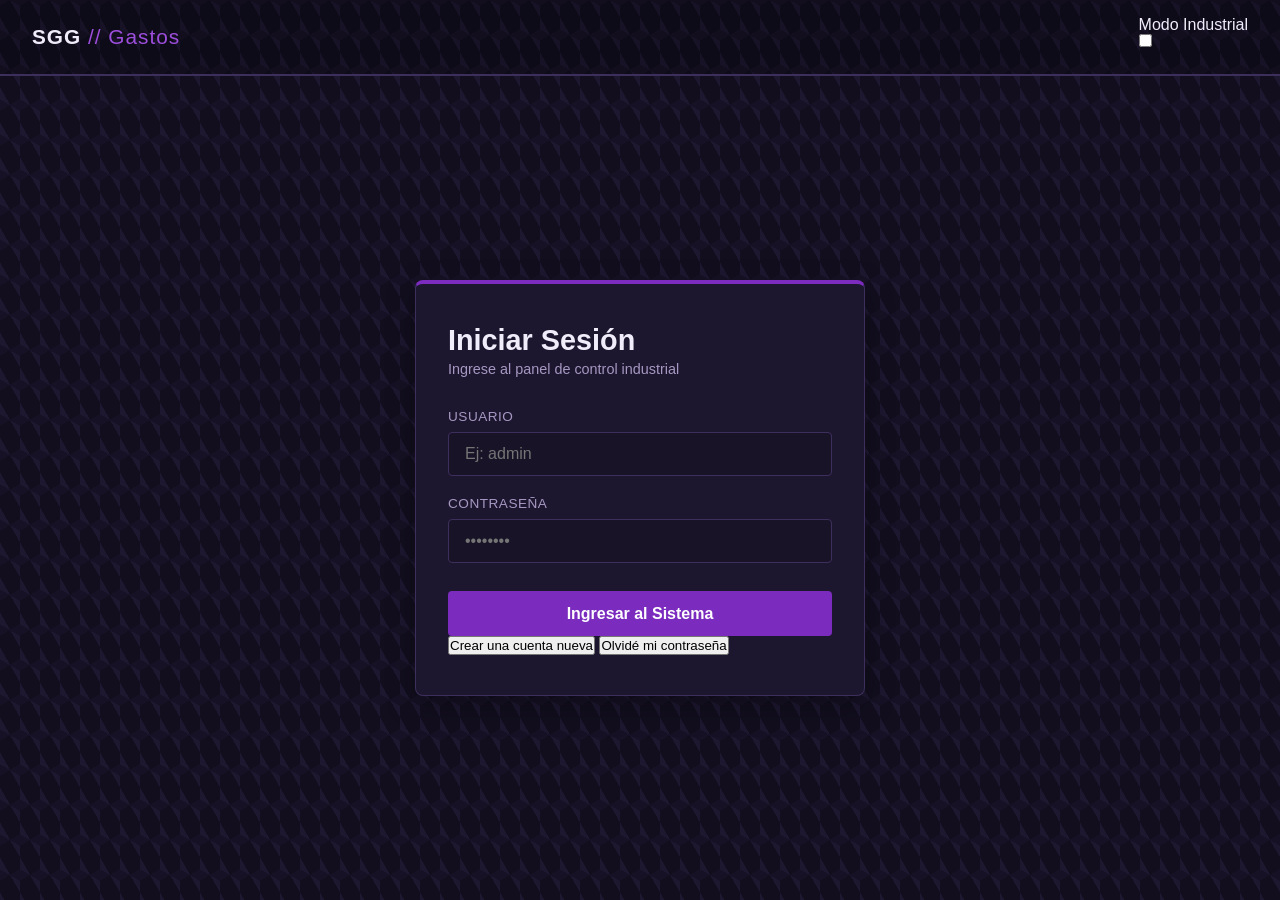
<file: 2 incremento 1/index.html>
<!DOCTYPE html>
<html lang="es" data-theme="dark">
<head>
    <meta charset="UTF-8">
    <meta name="viewport" content="width=device-width, initial-scale=1.0">
    <title>SGG - Sistema de Gestión de Gastos</title>
    <link rel="stylesheet" href="css/style.css">
    <script src="java/login.js" defer></script>
</head>
<body>

    <header class="global-header">
        <div class="logo">SGG <span>// Gastos</span></div>
        <div class="theme-switch-container">
            <span class="theme-label" id="themeLabel">Modo Industrial</span>
            <label class="switch" aria-label="Cambiar tema visual">
                <input type="checkbox" id="themeToggle">
                <span class="slider"></span>
            </label>
        </div>
    </header>

    <main class="main-container">
        
        <section id="viewLogin" class="auth-card">
            <h2>Iniciar Sesión</h2>
            <p class="subtitle">Ingrese al panel de control industrial</p>
            
            <form id="formLogin" novalidate>
                <div class="form-group">
                    <label for="loginUser">Usuario</label>
                    <input type="text" id="loginUser" required placeholder="Ej: admin">
                </div>
                <div class="form-group">
                    <label for="loginPass">Contraseña</label>
                    <input type="password" id="loginPass" required placeholder="••••••••">
                </div>
                <div id="errorLogin" class="msg msg-error hidden" role="alert"></div>
                
                <button type="submit" class="btn btn-primary">Ingresar al Sistema</button>
            </form>
            
            <div class="auth-footer">
                <button type="button" id="btnGoToRegister" class="btn-link">Crear una cuenta nueva</button>
                <button type="button" id="btnGoToRecover" class="btn-link">Olvidé mi contraseña</button>
            </div>
        </section>

        <section id="viewRegister" class="auth-card hidden">
            <h2>Registro de Operario</h2>
            <p class="subtitle">Configure sus credenciales de acceso</p>
            
            <form id="formRegister" novalidate>
                <div class="form-group">
                    <label for="regUser">Usuario</label>
                    <input type="text" id="regUser" required placeholder="Nombre de usuario">
                </div>
                <div class="form-group">
                    <label for="regPass">Contraseña</label>
                    <input type="password" id="regPass" required placeholder="Mínimo 4 caracteres">
                </div>
                <div class="form-group">
                    <label for="regPassConfirm">Confirmar Contraseña</label>
                    <input type="password" id="regPassConfirm" required placeholder="Repita la contraseña">
                </div>
                
                <div id="errorRegister" class="msg msg-error hidden" role="alert"></div>
                
                <div id="recoveryKeyBox" class="msg msg-info hidden">
                    <p><strong>¡Guarde esta clave en un lugar seguro!</strong> Será necesaria para recuperar su contraseña.</p>
                    <div class="key-display" id="generatedKey">XXXX-XXXX</div>
                </div>

                <button type="submit" class="btn btn-success" id="btnRegisterSubmit">Registrar Cuenta</button>
            </form>
            
            <div class="auth-footer">
                <button type="button" id="btnBackToLoginFromReg" class="btn-link">Volver al inicio de sesión</button>
            </div>
        </section>

        <section id="viewRecover" class="auth-card hidden">
            <h2>Restablecer Credenciales</h2>
            <p class="subtitle">Verificación de clave maestra de seguridad</p>
            
            <form id="formRecover" novalidate>
                <div class="form-group">
                    <label for="recUser">Usuario</label>
                    <input type="text" id="recUser" required placeholder="Su usuario registrado">
                </div>
                <div class="form-group">
                    <label for="recKey">Clave de Recuperación</label>
                    <input type="text" id="recKey" required placeholder="XXXX-XXXX">
                </div>
                <div class="form-group">
                    <label for="recNewPass">Nueva Contraseña</label>
                    <input type="password" id="recNewPass" required placeholder="Nueva contraseña">
                </div>
                
                <div id="errorRecover" class="msg msg-error hidden" role="alert"></div>
                <div id="successRecover" class="msg msg-success hidden" role="alert"></div>
                
                <button type="submit" class="btn btn-primary">Actualizar Contraseña</button>
            </form>
            
            <div class="auth-footer">
                <button type="button" id="btnBackToLoginFromRec" class="btn-link">Volver al inicio de sesión</button>
            </div>
        </section>

        <section id="viewDashboard" class="dashboard-card hidden">
            <header class="dash-header">
                <div>
                    <h1>Bienvenido, <span id="dashUsername">Usuario</span></h1>
                    <p class="subtitle">Estado actual de la cuenta SGG</p>
                </div>
                <button type="button" id="btnLogout" class="btn btn-danger">Cerrar Sesión</button>
            </header>
            
            <hr class="divider">
            
            <div class="dash-content">
                <h3>Información Básica de la Cuenta</h3>
                <div class="info-grid">
                    <div class="info-item">
                        <span class="label">Rol Asignado:</span>
                        <span class="val">Administrador de Gastos</span>
                    </div>
                    <div class="info-item">
                        <span class="label">Estado del Sistema:</span>
                        <span class="val text-success">● En línea / Operativo</span>
                    </div>
                    <div class="info-item">
                        <span class="label">Entorno:</span>
                        <span class="val">Producción Local</span>
                    </div>
                </div>
            </div>
        </section>

    </main>

</body>
</html>
</file>
<file: 2 incremento 1/css/style.css>
/* ==========================================================================
   VARIABLES DE DISEÑO (TEMA INDUSTRIAL POR DEFECTO)
   ========================================================================== */
:root {
    --bg-main: #120e1e;
    --bg-card: #1c162e;
    --border-color: #3d2f5c;
    --text-main: #f1ecfa;
    --text-muted: #a698c2;
    --primary: #7b2cbf;
    --primary-hover: #9d4edd;
    --success: #00b4d8;
    --success-bg: rgba(0, 180, 216, 0.15);
    --error: #ff4d6d;
    --error-bg: rgba(255, 77, 109, 0.15);
    
    --texture: linear-gradient(30deg, #161124 12%, transparent 12.5%, transparent 87%, #161124 87.5%, #161124),
               linear-gradient(150deg, #161124 12%, transparent 12.5%, transparent 87%, #161124 87.5%, #161124),
               linear-gradient(30deg, #161124 12%, transparent 12.5%, transparent 87%, #161124 87.5%, #161124),
               linear-gradient(150deg, #161124 12%, transparent 12.5%, transparent 87%, #161124 87.5%, #161124),
               linear-gradient(60deg, #1d1730 25%, transparent 25.5%, transparent 75%, #1d1730 75.5%, #1d1730),
               linear-gradient(60deg, #1d1730 25%, transparent 25.5%, transparent 75%, #1d1730 75.5%, #1d1730);
    --texture-size: 20px 35px;
}

/* ==========================================================================
   ESTILOS GENERALES Y RESET
   ========================================================================== */
* {
    box-sizing: border-box;
    margin: 0;
    padding: 0;
    font-family: 'Segoe UI', Tahoma, Geneva, Verdana, sans-serif;
}

body {
    background-color: var(--bg-main);
    background-image: var(--texture);
    background-size: var(--texture-size);
    color: var(--text-main);
    min-height: 100vh;
    display: flex;
    flex-direction: column;
}

.global-header {
    display: flex;
    justify-content: space-between;
    align-items: center;
    padding: 1rem 2rem;
    background-color: rgba(0, 0, 0, 0.2);
    border-bottom: 2px solid var(--border-color);
}

.logo {
    font-weight: 800;
    font-size: 1.3rem;
    letter-spacing: 1px;
}

.logo span {
    color: var(--primary-hover);
    font-weight: 400;
}

.main-container {
    flex: 1;
    display: flex;
    justify-content: center;
    align-items: center;
    padding: 2rem 1rem;
}

.hidden {
    display: none !important;
}

/* ==========================================================================
   COMPONENTES: TARJETAS (CARDS)
   ========================================================================== */
.auth-card, .dashboard-card {
    background-color: var(--bg-card);
    border: 1px solid var(--border-color);
    border-top: 4px solid var(--primary);
    padding: 2.5rem 2rem;
    border-radius: 8px;
    width: 100%;
    max-width: 450px;
    box-shadow: 0 10px 30px rgba(0, 0, 0, 0.3);
}

.dashboard-card {
    max-width: 700px;
}

h2, h1 {
    font-size: 1.8rem;
    margin-bottom: 0.25rem;
    font-weight: 700;
}

.subtitle {
    color: var(--text-muted);
    font-size: 0.9rem;
    margin-bottom: 2rem;
}

/* FORMULARIOS */
.form-group {
    margin-bottom: 1.25rem;
}

label {
    display: block;
    font-size: 0.85rem;
    margin-bottom: 0.5rem;
    text-transform: uppercase;
    letter-spacing: 0.5px;
    color: var(--text-muted);
}

input[type="text"], input[type="password"] {
    width: 100%;
    padding: 0.75rem 1rem;
    background-color: rgba(0, 0, 0, 0.15);
    border: 1px solid var(--border-color);
    border-radius: 4px;
    color: var(--text-main);
    font-size: 1rem;
    transition: border-color 0.2s, box-shadow 0.2s;
}

input:focus {
    outline: none;
    border-color: var(--primary-hover);
    box-shadow: 0 0 0 3px rgba(157, 78, 221, 0.25);
}

/* BOTONES */
.btn {
    width: 100%;
    padding: 0.85rem;
    border: none;
    border-radius: 4px;
    font-size: 1rem;
    font-weight: 600;
    cursor: pointer;
    transition: background-color 0.2s, transform 0.1s;
    margin-top: 0.5rem;
}

.btn:active {
    transform: scale(0.98);
}

.btn-primary { background-color: var(--primary); color: #fff; }
.btn-primary:hover { background-color: var(--primary-hover); }

.btn-danger { background-color: var(--error); color: #fff; width: auto; padding: 0.5rem 1rem;}
.btn-danger:hover { background-color: #e63946; }

/* MENSAJES DE RESPUESTA */
.msg {
    padding: 0.75rem 1rem;
    border-radius: 4px;
    font-size: 0.875rem;
    margin-bottom: 1.25rem;
    line-height: 1.4;
}

.msg-error {
    background-color: var(--error-bg);
    border-left: 4px solid var(--error);
    color: var(--text-main);
}

/* ==========================================================================
   PANTALLA DE BIENVENIDA (DASHBOARD)
   ========================================================================== */
.dash-header {
    display: flex;
    justify-content: space-between;
    align-items: center;
    flex-wrap: wrap;
    gap: 1rem;
}

.divider {
    border: 0;
    height: 1px;
    background-color: var(--border-color);
    margin: 1.5rem 0;
}

.info-grid {
    display: grid;
    grid-template-columns: repeat(auto-fit, minmax(200px, 1fr));
    gap: 1rem;
    margin-top: 1rem;
}

.info-item {
    background: rgba(0, 0, 0, 0.1);
    padding: 1rem;
    border-radius: 4px;
    border: 1px solid var(--border-color);
}

.info-item .label {
    display: block;
    font-size: 0.75rem;
    color: var(--text-muted);
    margin-bottom: 0.25rem;
}

.info-item .val {
    font-weight: 600;
}

.text-success { color: #10b981; }

@media (max-width: 480px) {
    .global-header {
        flex-direction: column;
        gap: 0.75rem;
    }
}
</file>
